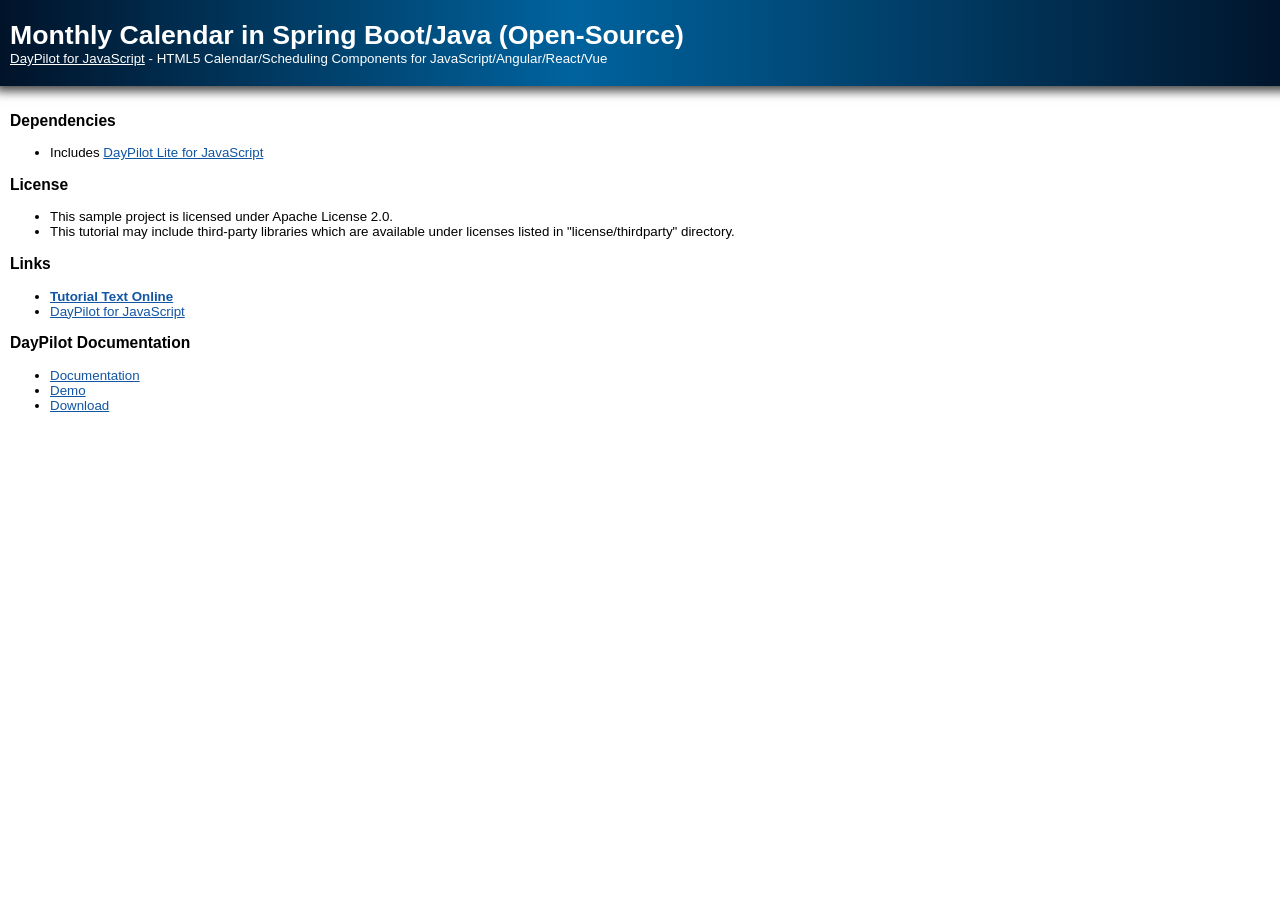
<file: readme/readme.html>
<!DOCTYPE html>
<html>
<head>
    <meta charset="UTF-8" />
    <style type="text/css">
		p, body, td { font-family: Tahoma, Arial, Helvetica, sans-serif; font-size: 10pt; }
		body { padding: 0px; margin: 0px; background-color: #ffffff; }
		a { color: #1155a3; }
		.space { margin: 10px 0px 10px 0px; }		
		.header { background: #003267; background: linear-gradient(to right, #011329 0%,#00639e 44%,#011329 100%); padding:20px 10px; width:100%; color: white; box-shadow: 0px 0px 10px 5px rgba(0,0,0,0.75); }
		.header a { color: white; }
		.header h1 a { text-decoration: none; }
		.header h1 { padding: 0px; margin: 0px; }
		.main { padding: 10px }
    </style>
    <title>Monthly Calendar in Spring Boot/Java (Open-Source)</title>
</head>
<body>
    <div class="header">
        <h1><a href='https://code.daypilot.org/58614/using-javascript-html5-monthly-calendar-in-spring-boot-java'>Monthly Calendar in Spring Boot/Java (Open-Source)</a></h1>
		<div><a href="https://javascript.daypilot.org/">DayPilot for JavaScript</a> - HTML5 Calendar/Scheduling Components
			for JavaScript/Angular/React/Vue
		</div>
    </div>

	<div class="main">
		<h3>Dependencies</h3>
		<ul>
			<li>Includes <a href="https://javascript.daypilot.org/open-source/">DayPilot Lite for JavaScript</a></li>
		</ul>
		<h3>License</h3>
		<ul>
			<li>This sample project is licensed under Apache License 2.0.
			<li>This tutorial may include third-party libraries which are available under licenses listed in
				"license/thirdparty" directory.
			</li>
		</ul>
		<h3>Links</h3>
		<ul>
			<li><a href="https://code.daypilot.org/58614/using-javascript-html5-monthly-calendar-in-spring-boot-java" style="font-weight:bold">Tutorial Text Online</a></li>
			<li><a href="https://javascript.daypilot.org/">DayPilot for JavaScript</a></li>
		</ul>
		<h3>
			DayPilot Documentation
		</h3>
		<ul>
			<li><a href="https://doc.daypilot.org/">Documentation</a></li>
			<li><a href="https://javascript.daypilot.org/demo/lite/">Demo</a></li>
			<li><a href="https://javascript.daypilot.org/download/">Download</a></li>
		</ul>

    </div>
</body>
</html>
</file>
